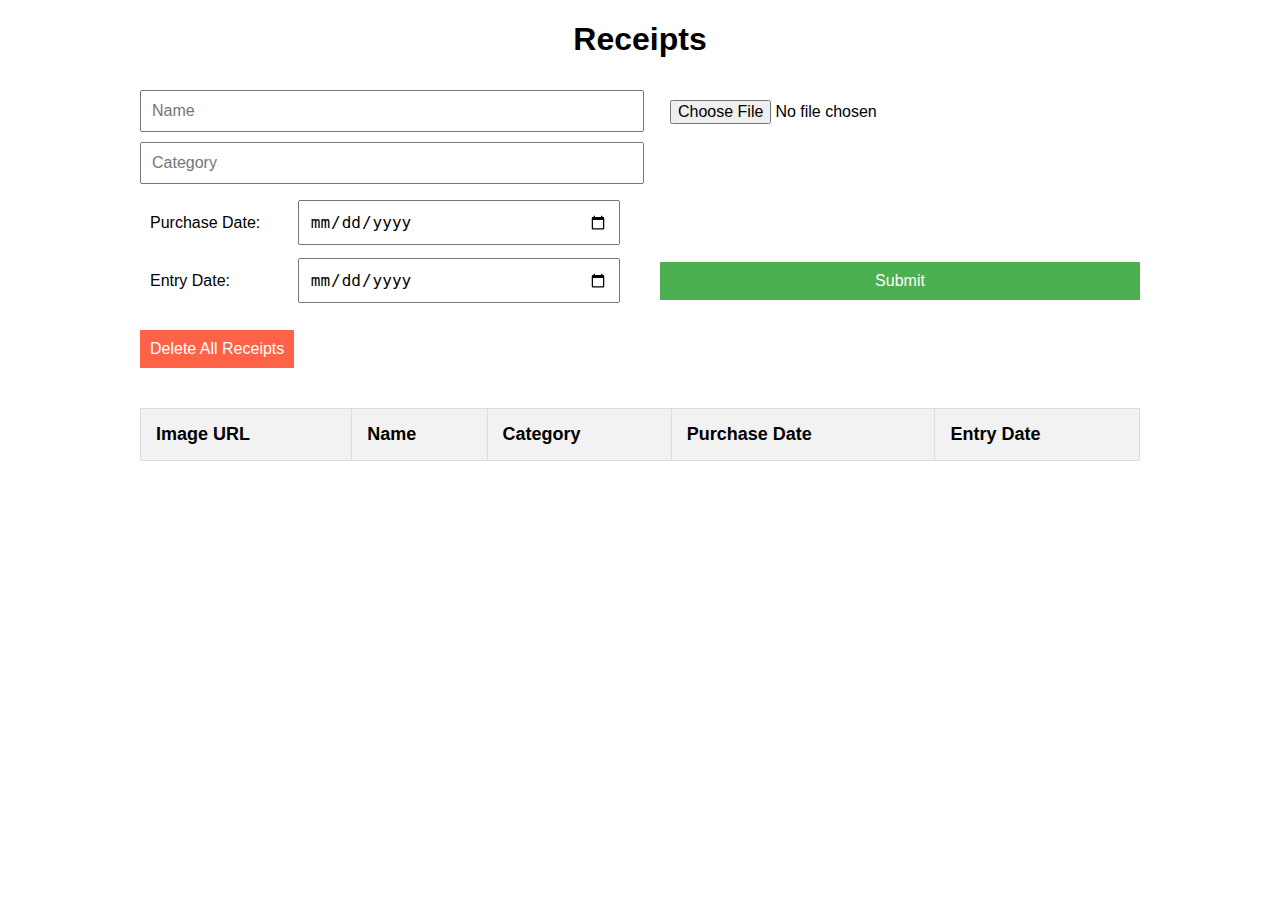
<file: projekt-v1/frontend/index.html>
<!DOCTYPE html>
<html lang="en">
<head>
    <meta charset="UTF-8">
    <meta name="viewport" content="width=device-width, initial-scale=1.0">
    <title>Receipts</title>
    <link rel="stylesheet" href="styles.css">
</head>
<body>
    <h1>Receipts</h1>
    <form id="receipt-form">
        <div class="form-left">
            <input type="text" id="name" placeholder="Name" required />
            <input type="text" id="category" placeholder="Category" required />
            <div class="date-field">
                <label for="purchase-date">Purchase Date:</label>
                <input type="date" id="purchase-date" required />
            </div>
            <div class="date-field">
                <label for="entry-date">Entry Date:</label>
                <input type="date" id="entry-date" required />
            </div>
        </div>
        <div class="form-right">
            <input type="file" id="image" required />
            <button type="submit">Submit</button>
        </div>
    </form>

    <button id="delete-all" class="delete-button">Delete All Receipts</button>

    <table id="receipts-table">
        <thead>
            <tr>
                <th>Image URL</th>
                <th>Name</th>
                <th>Category</th>
                <th>Purchase Date</th>
                <th>Entry Date</th>
            </tr>
        </thead>
        <tbody id="receipts-list">
            <!-- Receipts will be appended here -->
        </tbody>
    </table>

    <script src="scripts.js"></script>
</body>
</html>
</file>
<file: projekt-v1/frontend/styles.css>
body {
    font-family: Arial, sans-serif;
    margin: 20px;
    max-width: 1000px; /* Increase the max-width for a wider table */
    margin: auto;
}

h1 {
    text-align: center;
}

form {
    margin-bottom: 20px;
    display: flex;
    justify-content: space-between;
}

.form-left,
.form-right {
    width: 48%;
}

.form-left input,
.form-right input,
form button,
.form-left label {
    display: block;
    width: 100%;
    margin: 10px 0;
    padding: 10px;
    font-size: 16px;
}

.date-field {
    display: flex;
    align-items: center;
}

.date-field label {
    width: 30%;
    margin-right: 10px;
}

.date-field input {
    width: 70%;
    margin: 0;
}

.form-right {
    display: flex;
    flex-direction: column;
    justify-content: space-between;
}

form button {
    background-color: #4CAF50;
    color: white;
    border: none;
    cursor: pointer;
    align-self: flex-start;
}

form button:hover {
    background-color: #45a049;
}

.delete-button {
    background-color: #FF6347;
    color: white;
    border: none;
    cursor: pointer;
    padding: 10px;
    font-size: 16px;
    margin-bottom: 20px;
}

.delete-button:hover {
    background-color: #FF4500;
}

table {
    width: 100%;
    border-collapse: collapse;
    margin-top: 20px;
    border-spacing: 0px 10px; /* Add space between columns (0px horizontal, 10px vertical) */
}

table, th, td {
    border: 1px solid #ddd;
}

th, td {
    padding: 15px; /* Maintain padding within cells */
    text-align: left;
}

th {
    background-color: #f2f2f2;
    font-size: 18px;
}

img {
    max-width: 100px;
    display: block;
}
</file>
